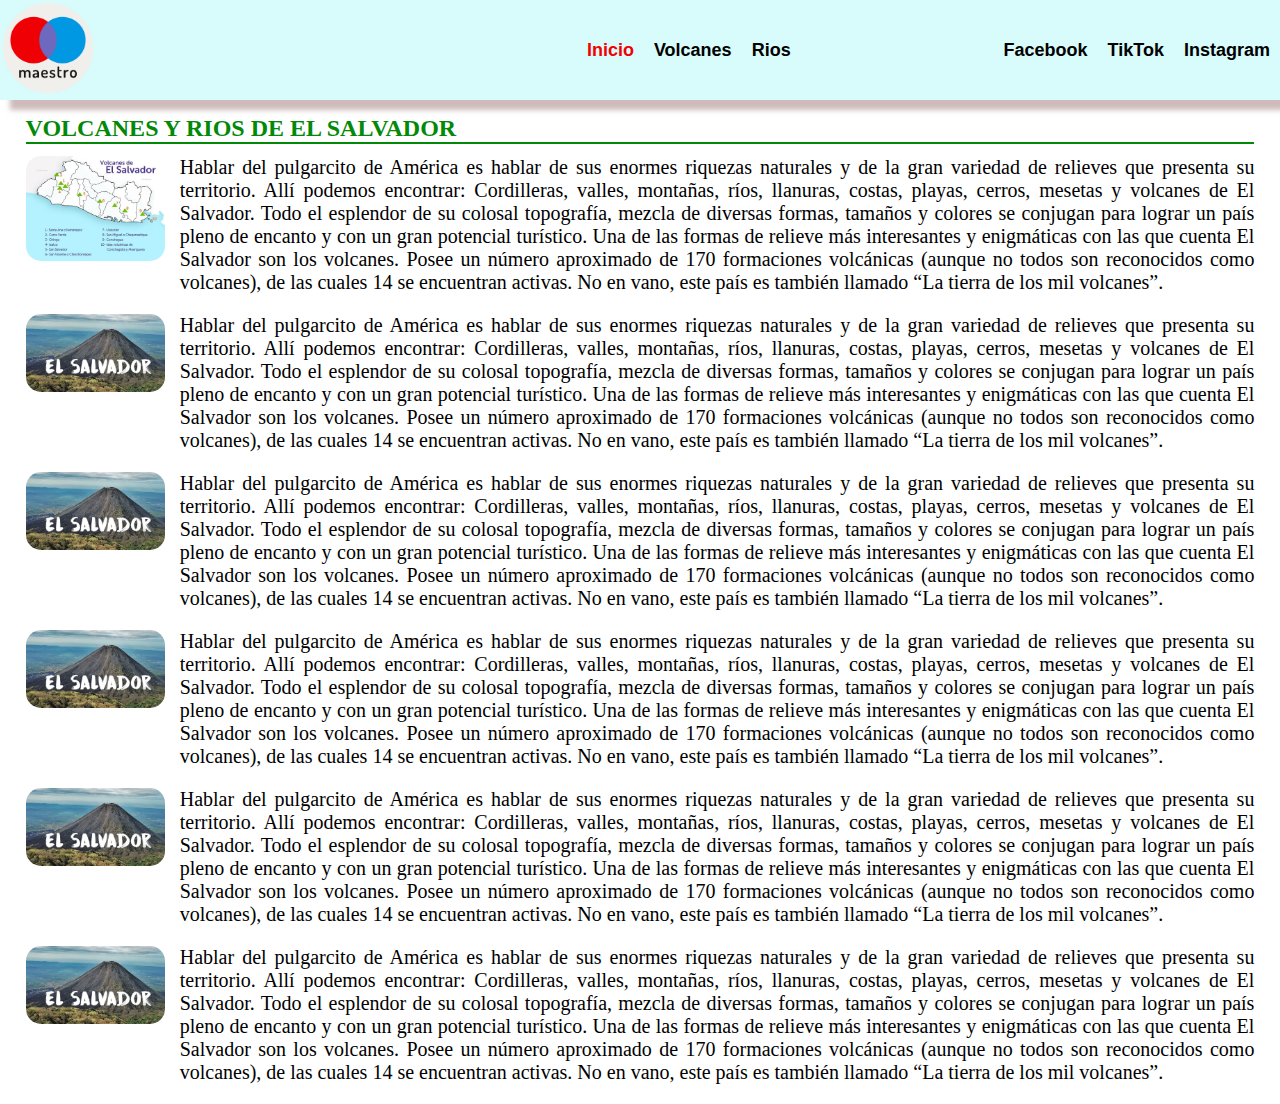
<file: index.html>
<!DOCTYPE html>
<html lang="en">
  <head>
    <meta charset="UTF-8" />
    <meta http-equiv="X-UA-Compatible" content="IE=edge" />
    <meta name="viewport" content="width=device-width, initial-scale=1.0" />
    <link rel="shortcut icon" href="img/logo.png" type="image/x-png" />
    <link
      rel="stylesheet"
      href="https://cdnjs.cloudflare.com/ajax/libs/font-awesome/6.2.0/css/all.min.css"
      integrity="sha512-xh6O/CkQoPOWDdYTDqeRdPCVd1SpvCA9XXcUnZS2FmJNp1coAFzvtCN9BmamE+4aHK8yyUHUSCcJHgXloTyT2A=="
      crossorigin="anonymous"
      referrerpolicy="no-referrer"
    />

    <link rel="stylesheet" href="css/style.css" />
    <title>Volcanes y Rios de El Salvador</title>
  </head>
  <body>
    <header>
      <div class="logo">
        <img src="img/logo.png" alt="Logo" />
      </div>
      <nav class="menu">
        <ul>
          <li>
            <a href="index.html" class="active">
              <span class="fa fa-users"></span>
              Inicio
            </a>
          </li>
          <li>
            <a href="volcanes.html">
              <span class="fa fa-users"></span>
              Volcanes
            </a>
          </li>
          <li>
            <a href="rios.html">
              <span class="fa fa-users"></span>
              Rios
            </a>
          </li>
        </ul>
      </nav>
      <nav class="redes">
        <ul>
          <li>
            <a href="https://www.facebook.com/">
              <span class="fa-brands fa-facebook"></span>
              Facebook
            </a>
          </li>
          <li>
            <a href="tiktok.html">
              <span class="fa-brands fa-tiktok"></span>
              TikTok
            </a>
          </li>
          <li>
            <a href="#">
              <span class="fa-brands fa-facebook"></span>
              Instagram
            </a>
          </li>
        </ul>
      </nav>
    </header>
    <main>
      <section>
        <h2 class="titulo">VOLCANES Y RIOS DE EL SALVADOR</h2>
        <section class="contenido">
          <div>
            <img src="img/volcanes.jpg" alt="Volcanes y rios" />
          </div>
          <p>
            Hablar del pulgarcito de América es hablar de sus enormes riquezas
            naturales y de la gran variedad de relieves que presenta su
            territorio. Allí podemos encontrar: Cordilleras, valles, montañas,
            ríos, llanuras, costas, playas, cerros, mesetas y volcanes de El
            Salvador. Todo el esplendor de su colosal topografía, mezcla de
            diversas formas, tamaños y colores se conjugan para lograr un país
            pleno de encanto y con un gran potencial turístico. Una de las
            formas de relieve más interesantes y enigmáticas con las que cuenta
            El Salvador son los volcanes. Posee un número aproximado de 170
            formaciones volcánicas (aunque no todos son reconocidos como
            volcanes), de las cuales 14 se encuentran activas. No en vano, este
            país es también llamado “La tierra de los mil volcanes”.
          </p>
        </section>
        <section class="contenido">
          <div>
            <img src="img/Volcanes-de-El-Salvador.jpg" alt="Volcanes y rios" />
          </div>
          <p>
            Hablar del pulgarcito de América es hablar de sus enormes riquezas
            naturales y de la gran variedad de relieves que presenta su
            territorio. Allí podemos encontrar: Cordilleras, valles, montañas,
            ríos, llanuras, costas, playas, cerros, mesetas y volcanes de El
            Salvador. Todo el esplendor de su colosal topografía, mezcla de
            diversas formas, tamaños y colores se conjugan para lograr un país
            pleno de encanto y con un gran potencial turístico. Una de las
            formas de relieve más interesantes y enigmáticas con las que cuenta
            El Salvador son los volcanes. Posee un número aproximado de 170
            formaciones volcánicas (aunque no todos son reconocidos como
            volcanes), de las cuales 14 se encuentran activas. No en vano, este
            país es también llamado “La tierra de los mil volcanes”.
          </p>
        </section>
        <section class="contenido">
          <div>
            <img src="img/Volcanes-de-El-Salvador.jpg" alt="Volcanes y rios" />
          </div>
          <p>
            Hablar del pulgarcito de América es hablar de sus enormes riquezas
            naturales y de la gran variedad de relieves que presenta su
            territorio. Allí podemos encontrar: Cordilleras, valles, montañas,
            ríos, llanuras, costas, playas, cerros, mesetas y volcanes de El
            Salvador. Todo el esplendor de su colosal topografía, mezcla de
            diversas formas, tamaños y colores se conjugan para lograr un país
            pleno de encanto y con un gran potencial turístico. Una de las
            formas de relieve más interesantes y enigmáticas con las que cuenta
            El Salvador son los volcanes. Posee un número aproximado de 170
            formaciones volcánicas (aunque no todos son reconocidos como
            volcanes), de las cuales 14 se encuentran activas. No en vano, este
            país es también llamado “La tierra de los mil volcanes”.
          </p>
        </section>
        <section class="contenido">
          <div>
            <img src="img/Volcanes-de-El-Salvador.jpg" alt="Volcanes y rios" />
          </div>
          <p>
            Hablar del pulgarcito de América es hablar de sus enormes riquezas
            naturales y de la gran variedad de relieves que presenta su
            territorio. Allí podemos encontrar: Cordilleras, valles, montañas,
            ríos, llanuras, costas, playas, cerros, mesetas y volcanes de El
            Salvador. Todo el esplendor de su colosal topografía, mezcla de
            diversas formas, tamaños y colores se conjugan para lograr un país
            pleno de encanto y con un gran potencial turístico. Una de las
            formas de relieve más interesantes y enigmáticas con las que cuenta
            El Salvador son los volcanes. Posee un número aproximado de 170
            formaciones volcánicas (aunque no todos son reconocidos como
            volcanes), de las cuales 14 se encuentran activas. No en vano, este
            país es también llamado “La tierra de los mil volcanes”.
          </p>
        </section>
        <section class="contenido">
          <div>
            <img src="img/Volcanes-de-El-Salvador.jpg" alt="Volcanes y rios" />
          </div>
          <p>
            Hablar del pulgarcito de América es hablar de sus enormes riquezas
            naturales y de la gran variedad de relieves que presenta su
            territorio. Allí podemos encontrar: Cordilleras, valles, montañas,
            ríos, llanuras, costas, playas, cerros, mesetas y volcanes de El
            Salvador. Todo el esplendor de su colosal topografía, mezcla de
            diversas formas, tamaños y colores se conjugan para lograr un país
            pleno de encanto y con un gran potencial turístico. Una de las
            formas de relieve más interesantes y enigmáticas con las que cuenta
            El Salvador son los volcanes. Posee un número aproximado de 170
            formaciones volcánicas (aunque no todos son reconocidos como
            volcanes), de las cuales 14 se encuentran activas. No en vano, este
            país es también llamado “La tierra de los mil volcanes”.
          </p>
        </section>
        <section class="contenido">
          <div>
            <img src="img/Volcanes-de-El-Salvador.jpg" alt="Volcanes y rios" />
          </div>
          <p>
            Hablar del pulgarcito de América es hablar de sus enormes riquezas
            naturales y de la gran variedad de relieves que presenta su
            territorio. Allí podemos encontrar: Cordilleras, valles, montañas,
            ríos, llanuras, costas, playas, cerros, mesetas y volcanes de El
            Salvador. Todo el esplendor de su colosal topografía, mezcla de
            diversas formas, tamaños y colores se conjugan para lograr un país
            pleno de encanto y con un gran potencial turístico. Una de las
            formas de relieve más interesantes y enigmáticas con las que cuenta
            El Salvador son los volcanes. Posee un número aproximado de 170
            formaciones volcánicas (aunque no todos son reconocidos como
            volcanes), de las cuales 14 se encuentran activas. No en vano, este
            país es también llamado “La tierra de los mil volcanes”.
          </p>
        </section>
      </section>
    </main>
  </body>
</html>
</file>
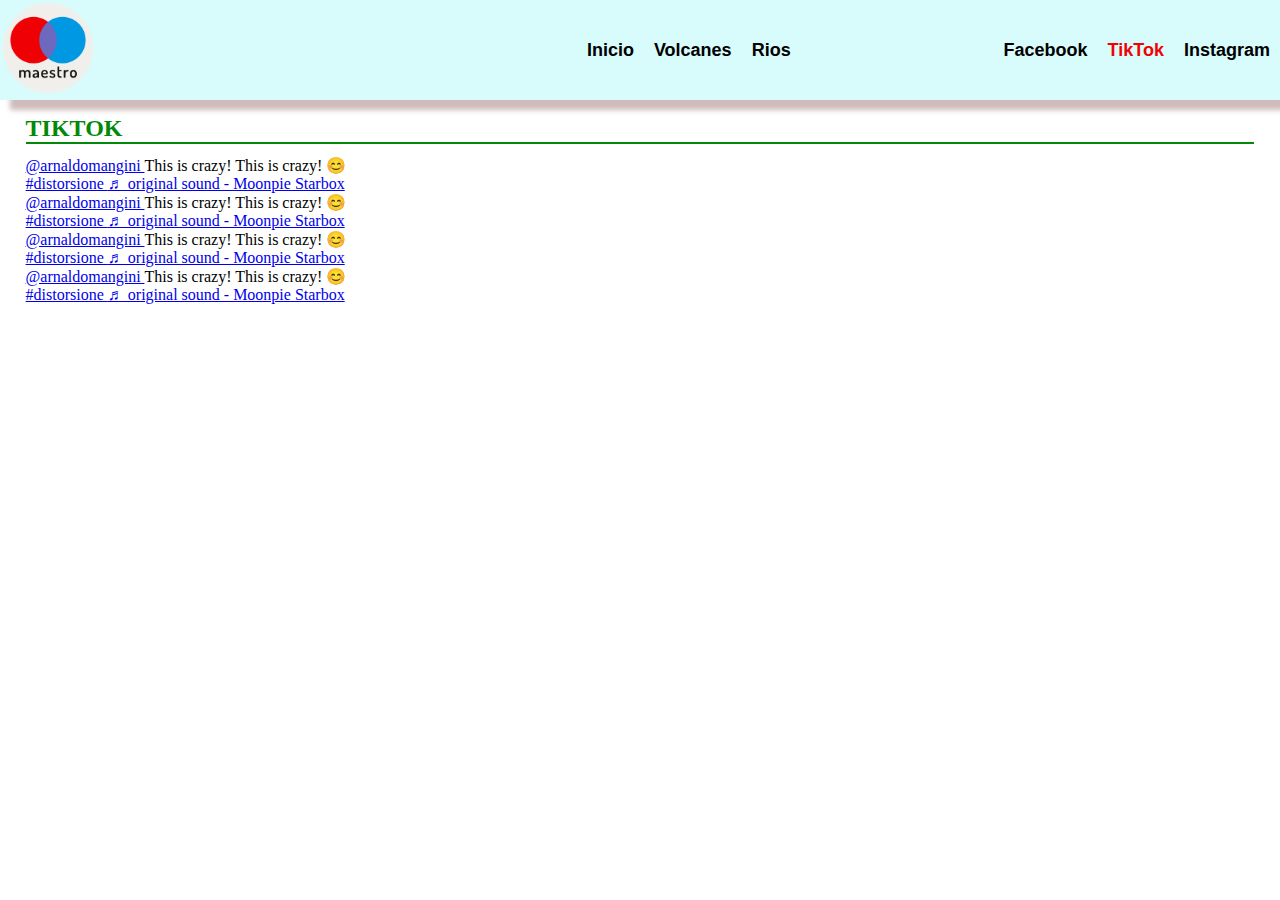
<file: tiktok.html>
<!DOCTYPE html>
<html lang="en">
  <head>
    <meta charset="UTF-8" />
    <meta http-equiv="X-UA-Compatible" content="IE=edge" />
    <meta name="viewport" content="width=device-width, initial-scale=1.0" />
    <link rel="shortcut icon" href="img/logo.png" type="image/x-png" />

    <link
      rel="stylesheet"
      href="https://cdnjs.cloudflare.com/ajax/libs/font-awesome/6.2.0/css/all.min.css"
      integrity="sha512-xh6O/CkQoPOWDdYTDqeRdPCVd1SpvCA9XXcUnZS2FmJNp1coAFzvtCN9BmamE+4aHK8yyUHUSCcJHgXloTyT2A=="
      crossorigin="anonymous"
      referrerpolicy="no-referrer"
    />

    <link rel="stylesheet" href="css/style.css" />
    <title>Volcanes de El Salvador</title>
  </head>
  <body>
    <header>
      <div class="logo">
        <img src="img/logo.png" alt="Logo" />
      </div>
      <nav class="menu">
        <ul>
          <li>
            <a href="index.html">
              <span class="fa fa-users"></span>
              Inicio
            </a>
          </li>
          <li>
            <a href="volcanes.html">
              <span class="fa fa-users"></span>
              Volcanes
            </a>
          </li>
          <li>
            <a href="rios.html">
              <span class="fa fa-users"></span>
              Rios
            </a>
          </li>
        </ul>
      </nav>
      <nav class="redes">
        <ul>
          <li>
            <a href="https://www.facebook.com/">
              <span class="fa-brands fa-facebook"></span>
              Facebook
            </a>
          </li>
          <li>
            <a href="tiktok.html" class="active">
              <span class="fa-brands fa-tiktok"></span>
              TikTok
            </a>
          </li>
          <li>
            <a href="#">
              <span class="fa-brands fa-facebook"></span>
              Instagram
            </a>
          </li>
        </ul>
      </nav>
    </header>
    <main>
      <section>
        <h2 class="titulo">TIKTOK</h2>
        <!-- SECTION CONTENIDO -->
        <section class="volcanes">
          <div class="tiktok">
            <blockquote
              class="tiktok-embed"
              cite="https://www.tiktok.com/@arnaldomangini/video/7139575203599863045"
              data-video-id="7139575203599863045"
              style="max-width: 605px; min-width: 325px;"
            >
              <section>
                <a
                  target="_blank"
                  title="@arnaldomangini"
                  href="https://www.tiktok.com/@arnaldomangini?refer=embed"
                >
                  @arnaldomangini
                </a>
                This is crazy! This is crazy! 😊
                <a
                  title="distorsione"
                  target="_blank"
                  href="https://www.tiktok.com/tag/distorsione?refer=embed"
                >
                  #distorsione
                </a>
                <a
                  target="_blank"
                  title="♬ original sound - Moonpie Starbox"
                  href="https://www.tiktok.com/music/original-sound-6850266942448683782?refer=embed"
                >
                  ♬ original sound - Moonpie Starbox
                </a>
              </section>
            </blockquote>
            <blockquote
              class="tiktok-embed"
              cite="https://www.tiktok.com/@arnaldomangini/video/7139575203599863045"
              data-video-id="7139575203599863045"
              style="max-width: 605px; min-width: 325px;"
            >
              <section>
                <a
                  target="_blank"
                  title="@arnaldomangini"
                  href="https://www.tiktok.com/@arnaldomangini?refer=embed"
                >
                  @arnaldomangini
                </a>
                This is crazy! This is crazy! 😊
                <a
                  title="distorsione"
                  target="_blank"
                  href="https://www.tiktok.com/tag/distorsione?refer=embed"
                >
                  #distorsione
                </a>
                <a
                  target="_blank"
                  title="♬ original sound - Moonpie Starbox"
                  href="https://www.tiktok.com/music/original-sound-6850266942448683782?refer=embed"
                >
                  ♬ original sound - Moonpie Starbox
                </a>
              </section>
            </blockquote>
            <blockquote
              class="tiktok-embed"
              cite="https://www.tiktok.com/@arnaldomangini/video/7139575203599863045"
              data-video-id="7139575203599863045"
              style="max-width: 605px; min-width: 325px;"
            >
              <section>
                <a
                  target="_blank"
                  title="@arnaldomangini"
                  href="https://www.tiktok.com/@arnaldomangini?refer=embed"
                >
                  @arnaldomangini
                </a>
                This is crazy! This is crazy! 😊
                <a
                  title="distorsione"
                  target="_blank"
                  href="https://www.tiktok.com/tag/distorsione?refer=embed"
                >
                  #distorsione
                </a>
                <a
                  target="_blank"
                  title="♬ original sound - Moonpie Starbox"
                  href="https://www.tiktok.com/music/original-sound-6850266942448683782?refer=embed"
                >
                  ♬ original sound - Moonpie Starbox
                </a>
              </section>
            </blockquote>
            <blockquote
              class="tiktok-embed"
              cite="https://www.tiktok.com/@arnaldomangini/video/7139575203599863045"
              data-video-id="7139575203599863045"
              style="max-width: 605px; min-width: 325px;"
            >
              <section>
                <a
                  target="_blank"
                  title="@arnaldomangini"
                  href="https://www.tiktok.com/@arnaldomangini?refer=embed"
                >
                  @arnaldomangini
                </a>
                This is crazy! This is crazy! 😊
                <a
                  title="distorsione"
                  target="_blank"
                  href="https://www.tiktok.com/tag/distorsione?refer=embed"
                >
                  #distorsione
                </a>
                <a
                  target="_blank"
                  title="♬ original sound - Moonpie Starbox"
                  href="https://www.tiktok.com/music/original-sound-6850266942448683782?refer=embed"
                >
                  ♬ original sound - Moonpie Starbox
                </a>
              </section>
            </blockquote>
            <script async src="https://www.tiktok.com/embed.js"></script>
          </div>
        </section>
      </section>
    </main>
  </body>
</html>
</file>
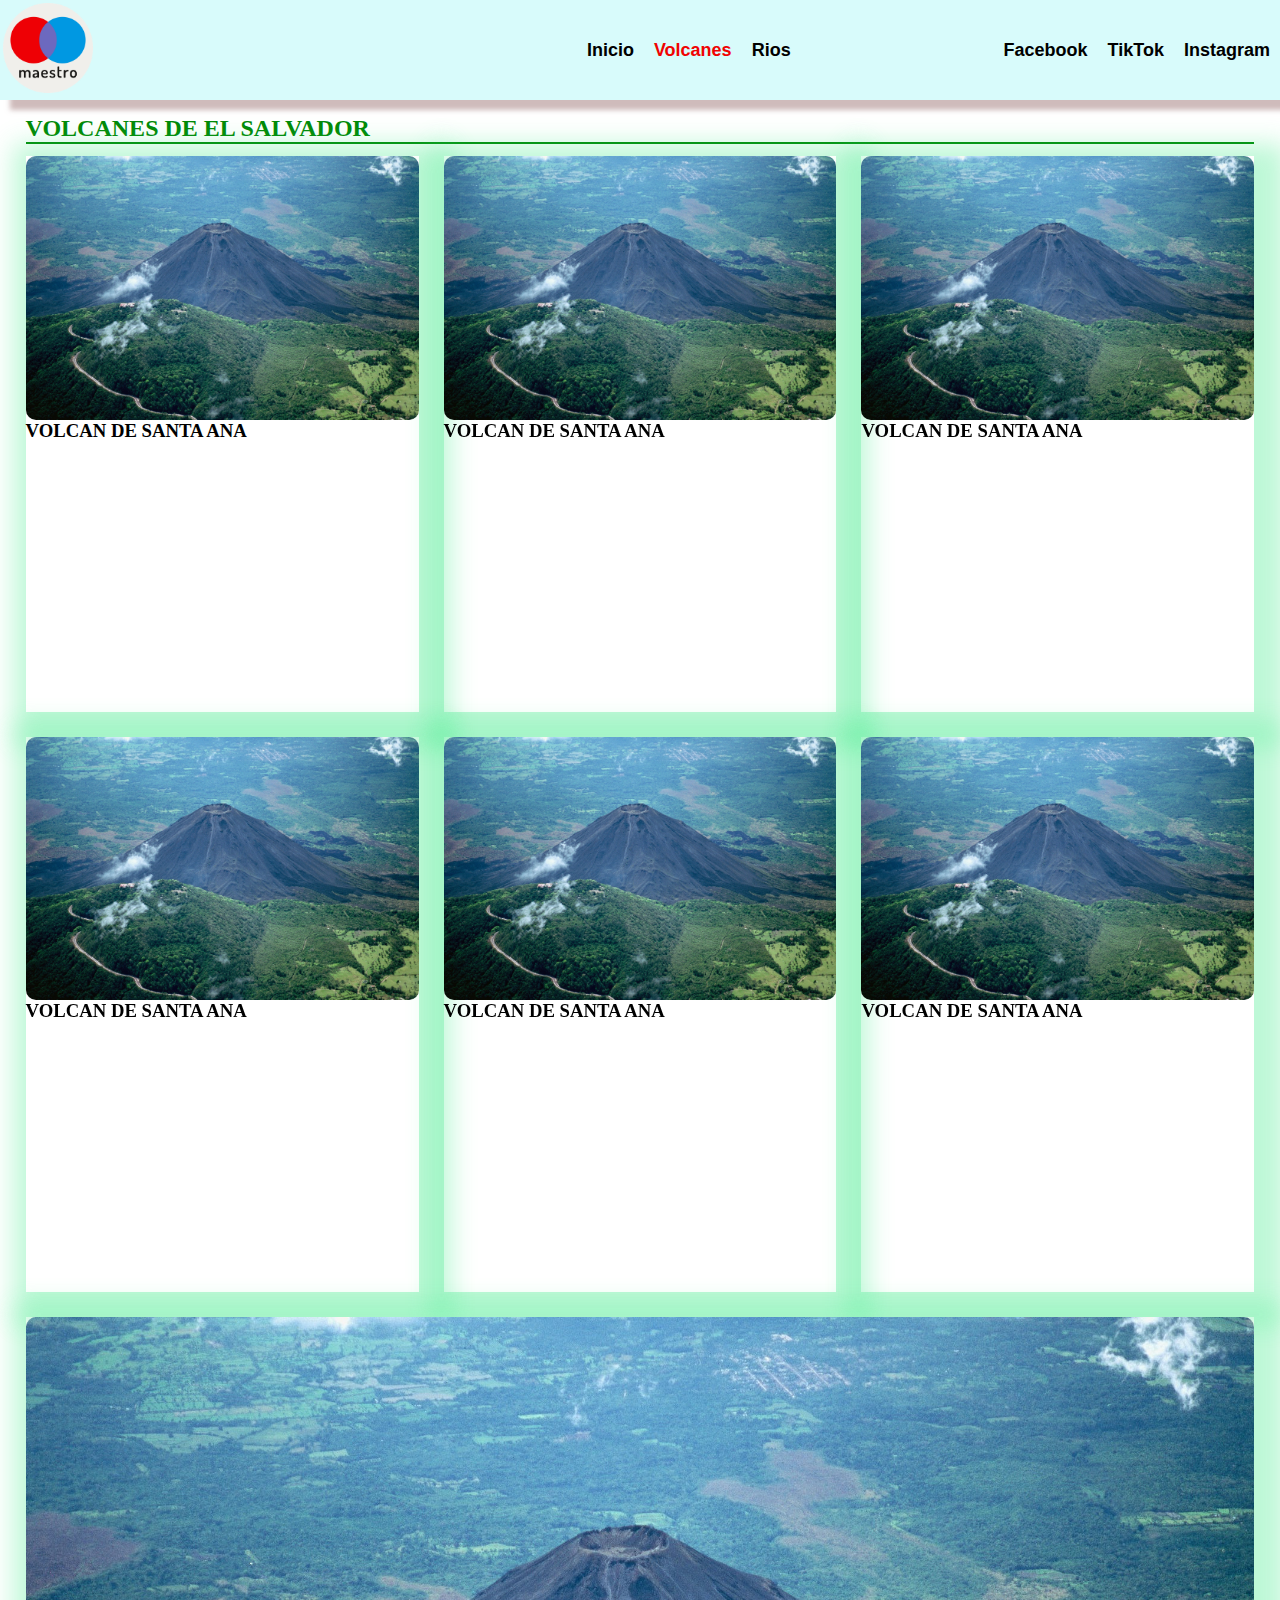
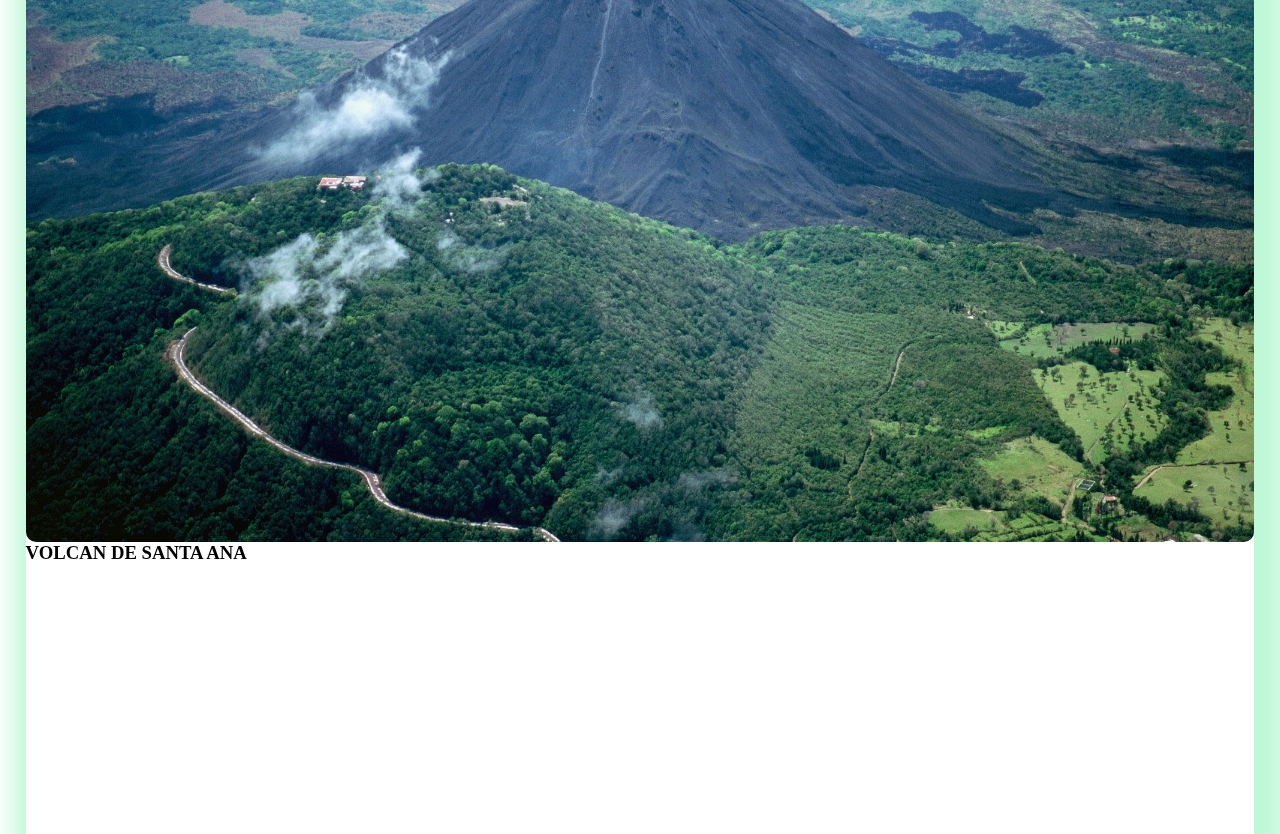
<file: volcanes.html>
<!DOCTYPE html>
<html lang="en">
  <head>
    <meta charset="UTF-8" />
    <meta http-equiv="X-UA-Compatible" content="IE=edge" />
    <meta name="viewport" content="width=device-width, initial-scale=1.0" />
    <link rel="shortcut icon" href="img/logo.png" type="image/x-png" />

    <link
      rel="stylesheet"
      href="https://cdnjs.cloudflare.com/ajax/libs/font-awesome/6.2.0/css/all.min.css"
      integrity="sha512-xh6O/CkQoPOWDdYTDqeRdPCVd1SpvCA9XXcUnZS2FmJNp1coAFzvtCN9BmamE+4aHK8yyUHUSCcJHgXloTyT2A=="
      crossorigin="anonymous"
      referrerpolicy="no-referrer"
    />

    <link rel="stylesheet" href="css/style.css" />
    <title>Volcanes de El Salvador</title>
  </head>
  <body>
    <header>
      <div class="logo">
        <img src="img/logo.png" alt="Logo" />
      </div>
      <nav class="menu">
        <ul>
          <li>
            <a href="index.html">
              <span class="fa fa-users"></span>
              Inicio
            </a>
          </li>
          <li>
            <a href="volcanes.html" class="active">
              <span class="fa fa-users"></span>
              Volcanes
            </a>
          </li>
          <li>
            <a href="rios.html">
              <span class="fa fa-users"></span>
              Rios
            </a>
          </li>
        </ul>
      </nav>
      <nav class="redes">
        <ul>
          <li>
            <a href="https://www.facebook.com/">
              <span class="fa-brands fa-facebook"></span>
              Facebook
            </a>
          </li>
          <li>
            <a href="tiktok.html">
              <span class="fa-brands fa-tiktok"></span>
              TikTok
            </a>
          </li>
          <li>
            <a href="#">
              <span class="fa-brands fa-facebook"></span>
              Instagram
            </a>
          </li>
        </ul>
      </nav>
    </header>
    <main>
      <section>
        <h2 class="titulo">VOLCANES DE EL SALVADOR</h2>
        <!-- SECTION CONTENIDO -->
        <section class="volcanes">
          <div class="volcan">
            <img
              src="img/licensed-image.jfif"
              alt="Imagen del Volcan de Santa Ana"
            />
            <h3>VOLCAN DE SANTA ANA</h3>
            <iframe
              src="https://www.google.com/maps/embed?pb=!1m18!1m12!1m3!1d3873.8170062878216!2d-89.63163313726213!3d13.850020428475478!2m3!1f0!2f0!3f0!3m2!1i1024!2i768!4f13.1!3m3!1m2!1s0x8f62c16156d6e997%3A0x2fd88a9ab0dbc675!2sVolc%C3%A1n%20de%20Santa%20Ana!5e0!3m2!1ses!2ssv!4v1668359226027!5m2!1ses!2ssv"
              width="600"
              height="450"
              style="border: 0;"
              allowfullscreen=""
              loading="lazy"
              referrerpolicy="no-referrer-when-downgrade"
            ></iframe>
          </div>
          <div class="volcan">
            <img
              src="img/licensed-image.jfif"
              alt="Imagen del Volcan de Santa Ana"
            />
            <h3>VOLCAN DE SANTA ANA</h3>
            <iframe
              src="https://www.google.com/maps/embed?pb=!1m18!1m12!1m3!1d3873.8170062878216!2d-89.63163313726213!3d13.850020428475478!2m3!1f0!2f0!3f0!3m2!1i1024!2i768!4f13.1!3m3!1m2!1s0x8f62c16156d6e997%3A0x2fd88a9ab0dbc675!2sVolc%C3%A1n%20de%20Santa%20Ana!5e0!3m2!1ses!2ssv!4v1668359226027!5m2!1ses!2ssv"
              width="600"
              height="450"
              style="border: 0;"
              allowfullscreen=""
              loading="lazy"
              referrerpolicy="no-referrer-when-downgrade"
            ></iframe>
          </div>
          <div class="volcan">
            <img
              src="img/licensed-image.jfif"
              alt="Imagen del Volcan de Santa Ana"
            />
            <h3>VOLCAN DE SANTA ANA</h3>
            <iframe
              src="https://www.google.com/maps/embed?pb=!1m18!1m12!1m3!1d3873.8170062878216!2d-89.63163313726213!3d13.850020428475478!2m3!1f0!2f0!3f0!3m2!1i1024!2i768!4f13.1!3m3!1m2!1s0x8f62c16156d6e997%3A0x2fd88a9ab0dbc675!2sVolc%C3%A1n%20de%20Santa%20Ana!5e0!3m2!1ses!2ssv!4v1668359226027!5m2!1ses!2ssv"
              width="600"
              height="450"
              style="border: 0;"
              allowfullscreen=""
              loading="lazy"
              referrerpolicy="no-referrer-when-downgrade"
            ></iframe>
          </div>
          <div class="volcan">
            <img
              src="img/licensed-image.jfif"
              alt="Imagen del Volcan de Santa Ana"
            />
            <h3>VOLCAN DE SANTA ANA</h3>
            <iframe
              src="https://www.google.com/maps/embed?pb=!1m18!1m12!1m3!1d3873.8170062878216!2d-89.63163313726213!3d13.850020428475478!2m3!1f0!2f0!3f0!3m2!1i1024!2i768!4f13.1!3m3!1m2!1s0x8f62c16156d6e997%3A0x2fd88a9ab0dbc675!2sVolc%C3%A1n%20de%20Santa%20Ana!5e0!3m2!1ses!2ssv!4v1668359226027!5m2!1ses!2ssv"
              width="600"
              height="450"
              style="border: 0;"
              allowfullscreen=""
              loading="lazy"
              referrerpolicy="no-referrer-when-downgrade"
            ></iframe>
          </div>
          <div class="volcan">
            <img
              src="img/licensed-image.jfif"
              alt="Imagen del Volcan de Santa Ana"
            />
            <h3>VOLCAN DE SANTA ANA</h3>
            <iframe
              src="https://www.google.com/maps/embed?pb=!1m18!1m12!1m3!1d3873.8170062878216!2d-89.63163313726213!3d13.850020428475478!2m3!1f0!2f0!3f0!3m2!1i1024!2i768!4f13.1!3m3!1m2!1s0x8f62c16156d6e997%3A0x2fd88a9ab0dbc675!2sVolc%C3%A1n%20de%20Santa%20Ana!5e0!3m2!1ses!2ssv!4v1668359226027!5m2!1ses!2ssv"
              width="600"
              height="450"
              style="border: 0;"
              allowfullscreen=""
              loading="lazy"
              referrerpolicy="no-referrer-when-downgrade"
            ></iframe>
          </div>
          <div class="volcan">
            <img
              src="img/licensed-image.jfif"
              alt="Imagen del Volcan de Santa Ana"
            />
            <h3>VOLCAN DE SANTA ANA</h3>
            <iframe
              src="https://www.google.com/maps/embed?pb=!1m18!1m12!1m3!1d3873.8170062878216!2d-89.63163313726213!3d13.850020428475478!2m3!1f0!2f0!3f0!3m2!1i1024!2i768!4f13.1!3m3!1m2!1s0x8f62c16156d6e997%3A0x2fd88a9ab0dbc675!2sVolc%C3%A1n%20de%20Santa%20Ana!5e0!3m2!1ses!2ssv!4v1668359226027!5m2!1ses!2ssv"
              width="600"
              height="450"
              style="border: 0;"
              allowfullscreen=""
              loading="lazy"
              referrerpolicy="no-referrer-when-downgrade"
            ></iframe>
          </div>
          <div class="volcan">
            <img
              src="img/licensed-image.jfif"
              alt="Imagen del Volcan de Santa Ana"
            />
            <h3>VOLCAN DE SANTA ANA</h3>
            <iframe
              src="https://www.google.com/maps/embed?pb=!1m18!1m12!1m3!1d3873.8170062878216!2d-89.63163313726213!3d13.850020428475478!2m3!1f0!2f0!3f0!3m2!1i1024!2i768!4f13.1!3m3!1m2!1s0x8f62c16156d6e997%3A0x2fd88a9ab0dbc675!2sVolc%C3%A1n%20de%20Santa%20Ana!5e0!3m2!1ses!2ssv!4v1668359226027!5m2!1ses!2ssv"
              width="600"
              height="450"
              style="border: 0;"
              allowfullscreen=""
              loading="lazy"
              referrerpolicy="no-referrer-when-downgrade"
            ></iframe>
          </div>
        </section>
      </section>
    </main>
  </body>
</html>
</file>
<file: css/style.css>
*{
    margin: 0;
    padding: 0;
    box-sizing: border-box;
}

header{
    box-shadow: 10px 10px 5px 0px rgba(191, 164, 164, 0.75);
    background-color: rgb(216, 251, 251);
    display: flex;
    flex-flow: row wrap;
    align-items: center;
    justify-content: space-between;
    
}

.logo{
    width: 30%;
}

.logo img{
    padding: 3px;
    width: 25%;
}

nav ul{
    list-style: none;
    display: flex;
    flex-flow: row wrap;
    justify-content: center;
}

.menu ul li a, .redes ul li a{
display: block;
padding: 0 10px;
text-decoration: none;
font-weight: bold;
font-family: Arial, Helvetica, sans-serif;
font-size: 18px;
color: black;
}
main{
    padding-top: 15px;
    width: 96%;
    margin: 0 auto;
}

.menu ul li a:hover, .redes ul li a:hover{
    color: rgb(240, 2, 2);
   
}

.contenido{
    display: flex;
    gap: 15px;
    margin-bottom: 20px;
}

.contenido div img{
    width: 100%;
    border-radius: 15px;
}

.contenido p{
    font-size: 20px;
    font-family: 'Times New Roman', Times, serif;
    text-align: justify;
}

.titulo{
    border-bottom: 2px double rgb(2, 137, 7);
    color: rgb(2, 137, 7);
    margin-bottom: 12px;
}

.active{
    color: rgb(240, 2, 2) !important;
}

.volcan{
    box-shadow: 10px 10px 24px 22px rgba(45,232,125,0.31);
    
    width: 30%;
    display: flex;
    flex-flow: column wrap;
    flex: 1 1 auto;
}

.volcan img{
    border-radius: 10px;
    width: 100%;
}
.volcan iframe{
    border-radius: 10px;
    height: 30vh;
    width: 100%;
}

.volcanes{
    display: flex;
    flex-flow: row wrap;
    gap: 25px;
  
}

.tiktok{
    width: 12% !important;
    display: 100% !important;
    flex-flow: row wrap !important;
    gap: 25px;
  
}

.volcan blockquote{
    width: 100% !important;
}
</file>
